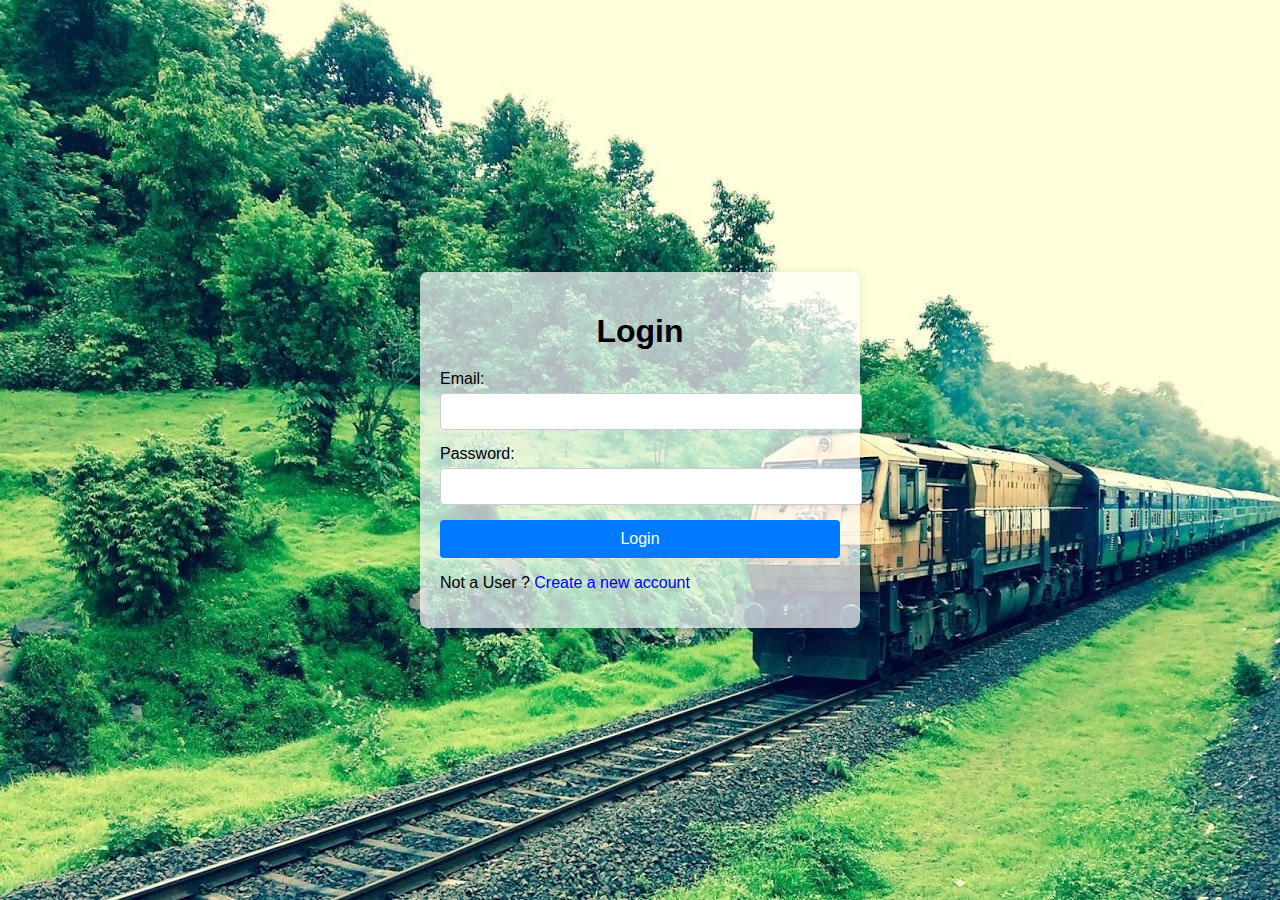
<file: login.html>
<!DOCTYPE html>
<html lang="en">
  <head>
    <meta charset="UTF-8" />
    <meta name="viewport" content="width=device-width, initial-scale=1.0" />
    
    <link rel="stylesheet" href="login.css" />
    <title>Login</title>
  </head>
  <body>
    <div class="login-container">
      <h1>Login</h1>

      <form id="loginForm">
        <div class="form-group">
          <label for="email">Email:</label>
          <input type="email" id="email" autocomplete="off" required />
          <span id="emailMessage"></span>
        </div>

        <div class="form-group">
          <label for="password">Password:</label>
          <input type="password" id="password" autocomplete="off" required />
          <span id="passwordMessage"></span>
        </div>

        <button type="submit" id="login">Login</button>
      </form>
      <p>
        Not a User ?
        <a href="./registration.html" style="text-decoration: none; color: blue"
          >Create a new account</a
        >
      </p>
    </div>

    
    <script src="login.js"></script>
  </body>
</html>
</file>
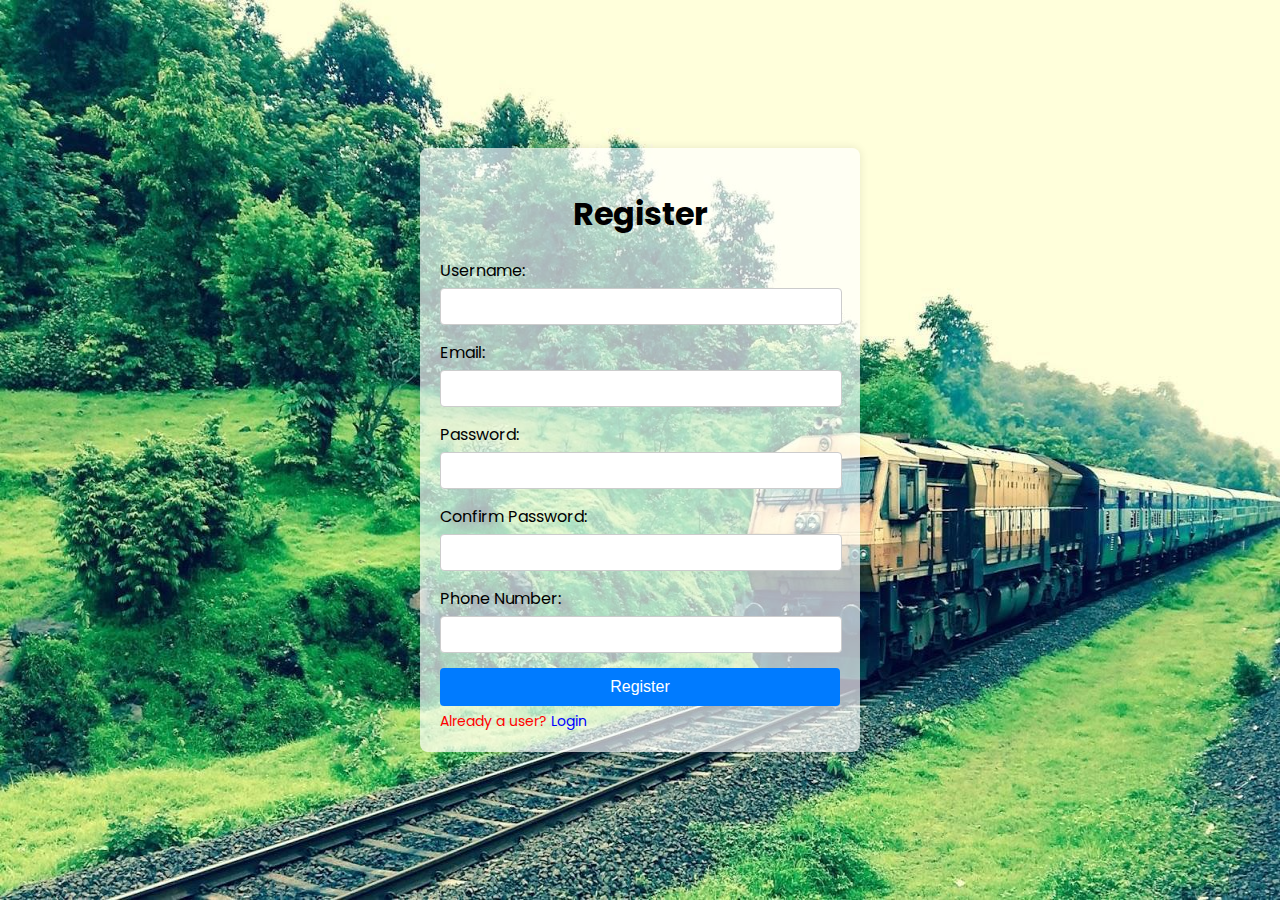
<file: registration.html>
<!DOCTYPE html>
<html lang="en">
<head>
    <meta charset="UTF-8" />
    <meta name="viewport" content="width=device-width, initial-scale=1.0" />
    <link rel="stylesheet" href="registration.css">
    <link rel="preconnect" href="https://fonts.googleapis.com" />
    <link rel="preconnect" href="https://fonts.gstatic.com" crossorigin />


    <link rel="preconnect" href="https://fonts.googleapis.com">
<link rel="preconnect" href="https://fonts.gstatic.com" crossorigin>
<link href="https://fonts.googleapis.com/css2?family=Gupter:wght@400;500;700&display=swap" rel="stylesheet">



    <link
        href="https://fonts.googleapis.com/css2?family=Poppins:wght@100;200;300;400;500;600;700;800;900&display=swap"
        rel="stylesheet"
    />
    <title>Registration</title>
</head>
<body>
    <div class="login-container">
        <h1>Register</h1>
        <form onsubmit="validate(event)" id="formValidation">
            <div class="form-group">
                <label for="username">Username:</label>
                <input type="text" name="username" id="username" autocomplete="off" />
                <span id="usernameMessage"></span>
            </div>

            <div class="form-group">
                <label for="email">Email:</label>
                <input type="email" name="email" id="email" autocomplete="off" />
                <span id="emailMessage"></span>
            </div>

            <div class="form-group">
                <label for="password">Password:</label>
                <input type="password" name="password" id="password" autocomplete="off" />
                <span id="passwordMessage"></span>
            </div>

            <div class="form-group">
                <label for="conformPassword">Confirm Password:</label>
                <input type="password" name="conformPassword" id="conformPassword" autocomplete="off" />
                <span id="conformPasswordMessage"></span>
            </div>

            <div class="form-group">
                <label for="num">Phone Number:</label>
                <input type="text" name="num" id="num" autocomplete="off" />
                <span id="numMessage"></span>
            </div>

            <button type="submit" id="register">Register</button>

            <span>Already a user? <a href="./login.html">Login</a></span>
        </form>
    </div>

    <script src="./registration.js"></script>
</body>
</html>
</file>
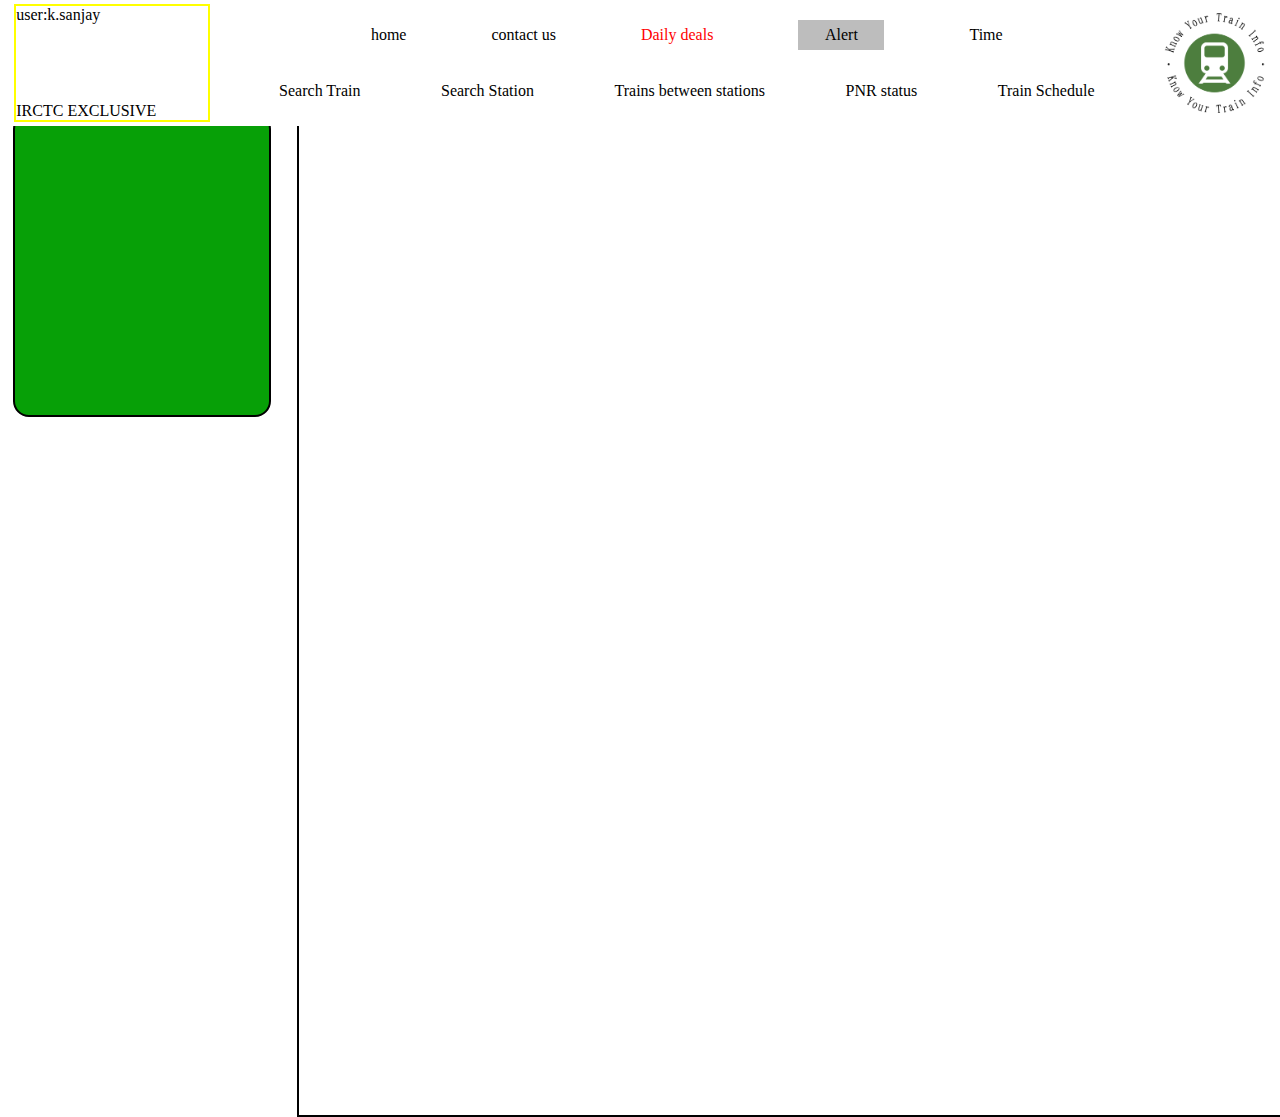
<file: trainsed.html>
<!DOCTYPE html>
<html lang="en">
<head>
    <meta charset="UTF-8">
    <meta name="viewport" content="width=device-width, initial-scale=1.0">
    <title>Document</title>
</head>
<style>
     :root {
      --mycolor: rgb(7, 160, 7);
    }
    body {
      padding: 0;
      margin: 0;
      overflow-x: hidden;
    }

    #navbar {
      width: 100%;
      height: 14%;
      background-color: white;
      position: fixed;
      /* border: 2px solid black; */
      display: flex;
      justify-content: space-around;
      align-items: center;
      z-index: 1;
    }
    #navbar #navdiv0 {
      width: 15%;
      height: 90%;
      border: 2px solid yellow;
      display: flex;
      flex-direction: column;
      justify-content: space-between;
    }

    #navbar #navdiv1 {
      width: 70%;
      height: 90%;
      /* border: 2px solid red;  */
      display: flex;
      flex-direction: column;
      justify-content: center;
    }
    #navbar #navdiv11 {
      width: 80%;
      height: 50%;
      /* border: 2px solid brown; */
      display: flex;
      flex-direction: row;
      justify-content: space-around;
      align-items: center;
      align-self: center;
    }
    #navbar #navdiv12 {
      width: 100%;
      height: 50%;
      /* border: 2px solid rgb(21, 9, 190); */
      display: flex;
      flex-direction: row;
      justify-content: space-around;
      align-items: center;
    }
    #alert {
      width: 12%;
      height: 30px;
      text-align: center;
      line-height: 30px;
      background-color: rgba(128, 128, 128, 0.521);
    }
    #navbar #navimg2 {
      width: 8%;
      height: 80%;
    }
    #maindiv{
        margin-top: 6%;
        width: 100%;
        height: 1000px;
        /* border: 2px solid black; */
        display: flex;
        flex-direction: row;
        padding-left: 1%;
        gap: 2%;
    }
    #div1{
        width: 20%;
        height: 300px;
        border: 2px solid black;
        background-color: var(--mycolor);
        border-radius: 16px;

    }
    #div2{
        width: 78%;
        height: 1000px;
        border: 2px solid black;
    }
</style>
<body>
    <div id="navbar">
        <div id="navdiv0">
          <span>user:k.sanjay</span>
          <span>IRCTC EXCLUSIVE</span>
        </div>
  
        <div id="navdiv1">
          <div id="navdiv11">
            <span>home</span>
            <span>contact us </span>
            <span style="color: red">Daily deals</span>
            <span id="alert">Alert</span>
            <span id="datetime">Time</span>
          </div>
          <div id="navdiv12">
            <span>Search Train</span>
            <span>Search Station</span>
            <span>Trains between stations</span>
            <span>PNR status</span>
            <span>Train Schedule</span>
          </div>
        </div>
        <img id="navimg2" src="./train_logo.png" />
      </div>
      <br>
      <br>
      <div id="maindiv">
        <div id="div1">
           
        </div>
        <div id="div2">

        </div>
      </div>
</body>
</html>
</file>
<file: login.css>
body {
    font-family: Arial, sans-serif;
    background-color: #f2f2f2;
    display: flex;
    justify-content: center;
    align-items: center;
    height: 100vh;
    margin: 0;
    background-image: url('./traintoy.jpg');
    background-repeat: no-repeat;
    background-size: 100% 100%;
}

.login-container {
    background: #ffffffb2;
    padding: 20px;
    border-radius: 8px;
    box-shadow: 0 0 10px rgba(0, 0, 0, 0.1);
    width: 100%;
    max-width: 400px;
   
}

h1 {
    margin-bottom: 20px;
    text-align: center;
}

.form-group {
    margin-bottom: 15px;
}

label {
    display: block;
    margin-bottom: 5px;
}

input {
    width: 100%;
    padding: 10px;
    border: 1px solid #ccc;
    border-radius: 4px;
}

input:focus {
    border-color: #007bff;
    outline: none;
}

button {
    width: 100%;
    padding: 10px;
    background-color: #007bff;
    color: white;
    border: none;
    border-radius: 4px;
    font-size: 16px;
    cursor: pointer;
}

button:hover {
    background-color: #0056b3;
}

span {
    display: block;
    color: red;
    font-size: 14px;
    margin-top: 5px;
}
</file>
<file: registration.css>
body {
    font-family: 'Poppins', Arial, sans-serif;
    background-color: #f2f2f2;
    display: flex;
    justify-content: center;
    align-items: center;
    height: 100vh;
    margin: 0;
    background-image: url('./traintoy.jpg');
    background-repeat: no-repeat;
    background-size: 100% 100%;
}

.login-container {
    background: #ffffffab;
    padding: 20px;
    border-radius: 8px;
    box-shadow: 0 0 10px rgba(0, 0, 0, 0.1);
    width: 100%;
    max-width: 400px;
}

h1 {
    margin-bottom: 20px;
    text-align: center;
}

.form-group {
    margin-bottom: 15px;
}

label {
    display: block;
    margin-bottom: 5px;
}

input {
    width: 95%;
    padding: 10px;
    border: 1px solid #ccc;
    border-radius: 4px;
}

input:focus {
    border-color: #007bff;
    outline: none;
}

button {
    width: 100%;
    padding: 10px;
    background-color: #007bff;
    color: white;
    border: none;
    border-radius: 4px;
    font-size: 16px;
    cursor: pointer;
}

button:hover {
    background-color: #0056b3;
}

span {
    display: block;
    color: red;
    font-size: 14px;
    margin-top: 5px;
}

a {
    text-decoration: none;
    color: blue;
}

a:hover {
    text-decoration: underline;
}
</file>
